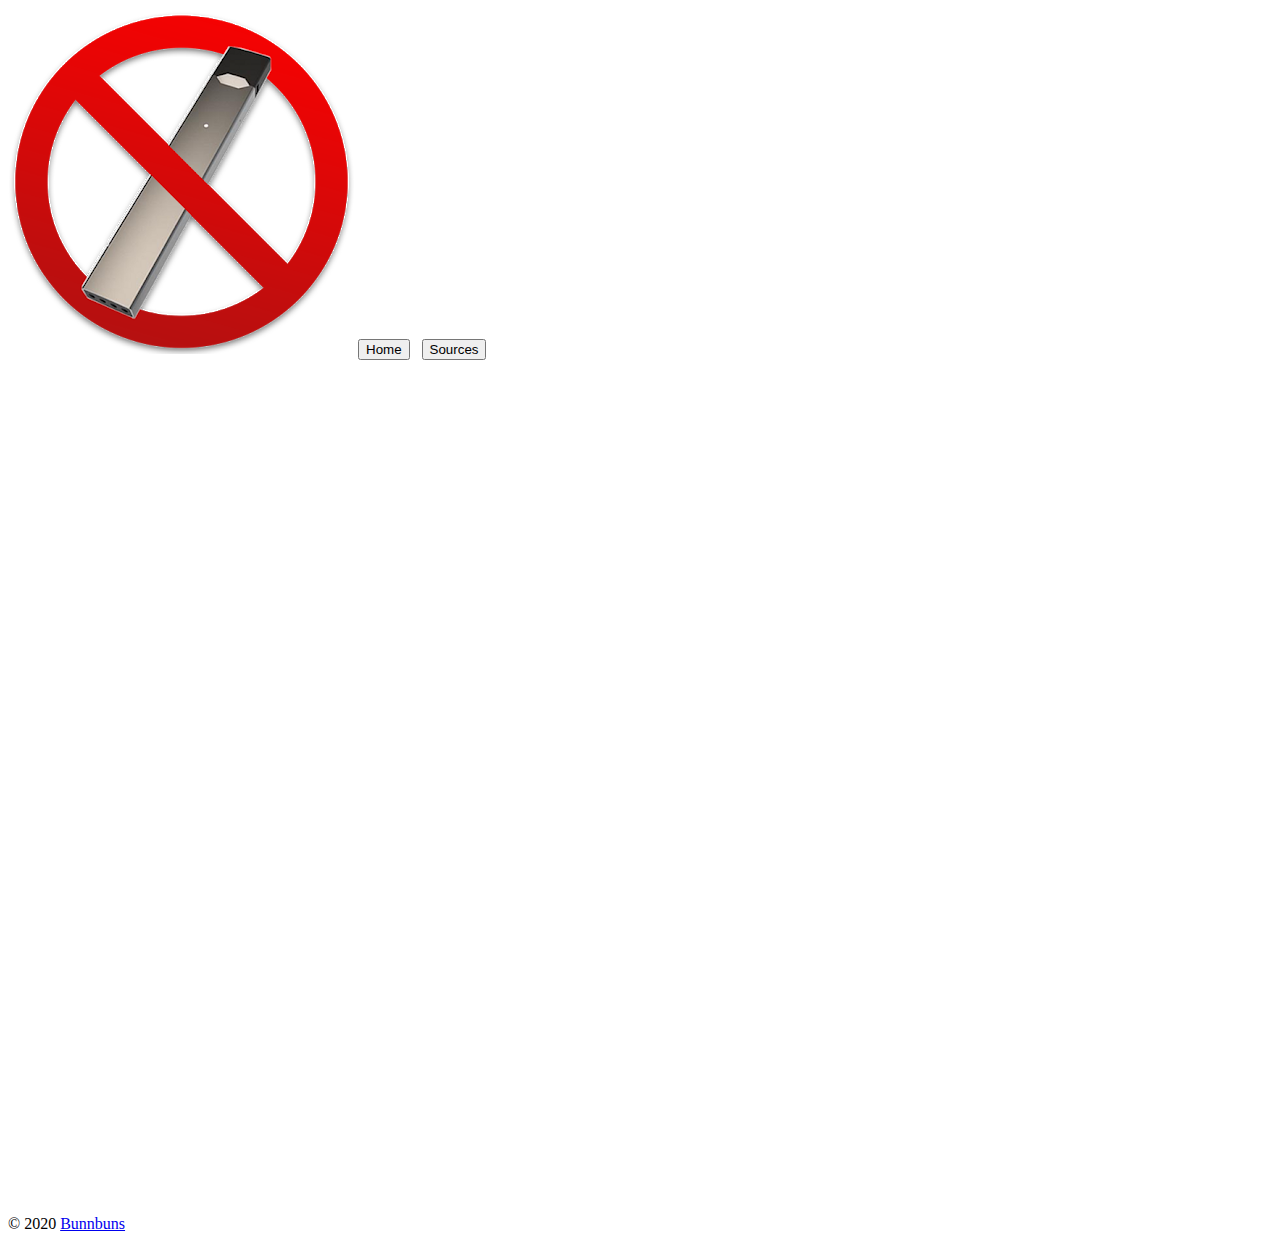
<file: index.html>
<!DOCTYPE html>
<html>
    <head>
        
        <meta charset="utf-8">
        <meta name="viewport" content="initial-scale=1, maximum-scale=1, user-scalable=no, width=device-width">
        <link rel="icon" type="image/png" href="./notcoollogo.png">
        
        <title>Not Cool to JUUL</title>
        
        <!-- CSS -->
        <link rel="stylesheet" href="https://stibarc.github.io/stibarc_redesign/css/global.css">
        <link rel="stylesheet" href="./css/themes/default.css">

        <style>
            .button.primaryAlt{
                margin-right: 0;
                margin-left: .5rem;
            }
        </style>
    </head>
    <body>
        
        <nav class="nav" class="primaryLightAlt-bg">
            <div class="nav-container">
                <a class="logo" href="./"><img src="./notcoollogo.png" alt=""></a>
                <span class="flex-grow"></span>
                <span class="nav-items">
                    <button class="button">Home</button> <button class="button primaryAlt">Sources</button>
                </span>
            </div>
        </nav>
        
        
        <main class="container center">
            
            <div style="min-height: 95vh">

                <br>

                
                
            </div>
            
            &copy; 2020 <a href="https://bunnbuns.net" target="_blank">Bunnbuns</a>
            
        </main>
        
    </body>
</html>
</file>
<file: css/themes/default.css>
:root {
    --primary: #2c63a5;
    --primaryLightAlt: #306aaf;
    --primaryLight: #4c7bb4;
    --primaryDark: #1c4a80;
    --outline: #b3b3b3;
    --fill: #f2f2f2;
    --white: #ffffff;
    --temp: #e5e5e5;
    --text: #808080;
    --alphaDark: rgba(255, 255, 255, 0.08);
    --alpha: rgba(255, 255, 255, 0.15);
    --alphaHover: rgba(255, 255, 255, 0.18);
    --alphaActive: rgba(255, 255, 255, 0.35);
    --alphaLight: rgba(255, 255, 255, 0.75);
}
</file>
